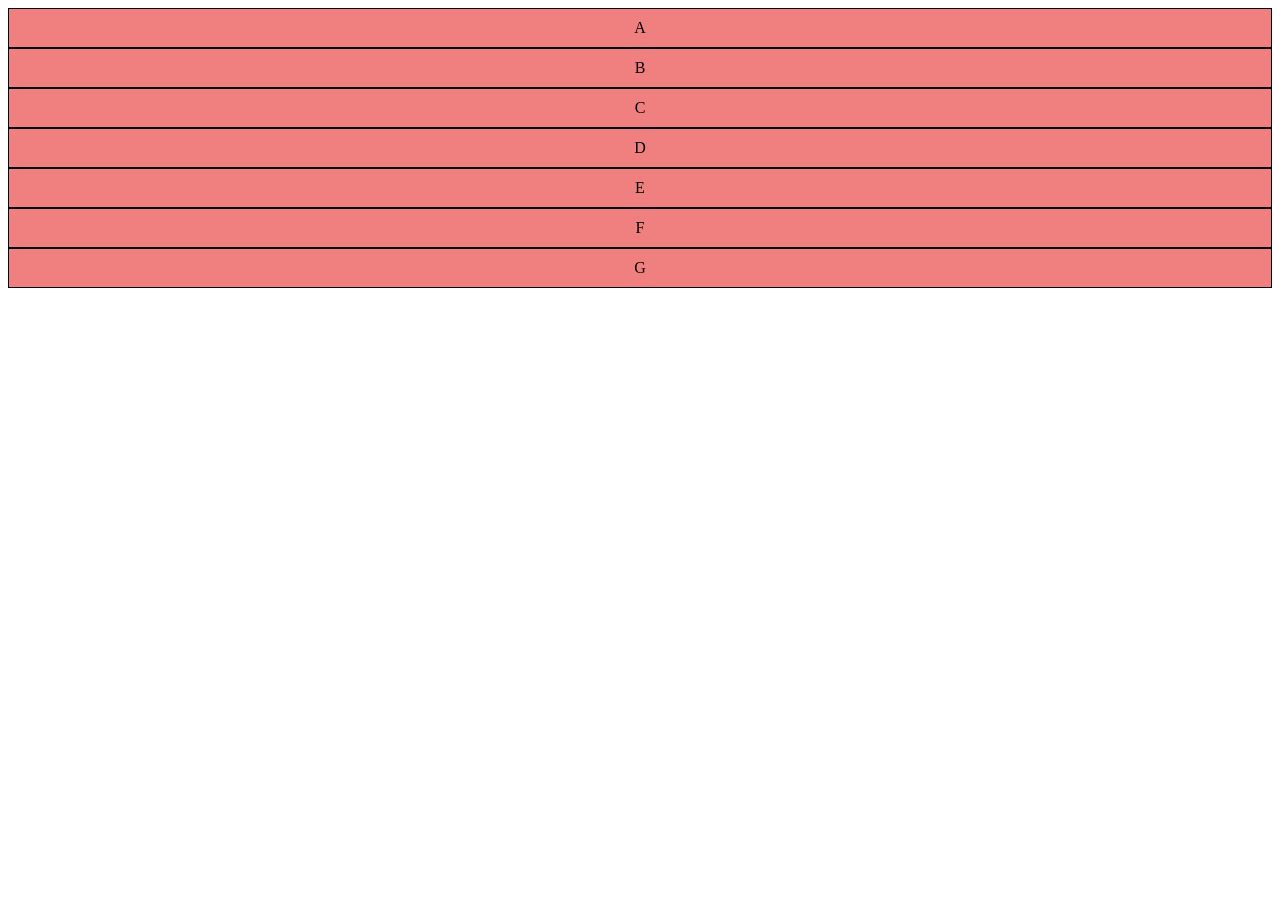
<file: ex27/felx02/index.html>
<!DOCTYPE html>
<html lang="pt-br">
<head>
    <meta charset="UTF-8">
    <meta name="viewport" content="width=device-width, initial-scale=1.0">
    <title>Flex-box</title>
    <style>
        div.container {
            background-color: lightgreen;
            display: flex;
            flex-direction: column;
            
        }
        div.item {
            background-color: lightcoral;
            border: 1px solid black;
           padding: 10px;
            text-align: center;
        }
    </style>
</head>
<body>
    <div class="container">
        <div class="item">A</div>
        <div class="item">B</div>
        <div class="item">C</div>
        <div class="item">D</div>
        <div class="item">E</div>
        <div class="item">F</div>
        <div class="item">G</div>
    </div>
</body>
</html>
</file>
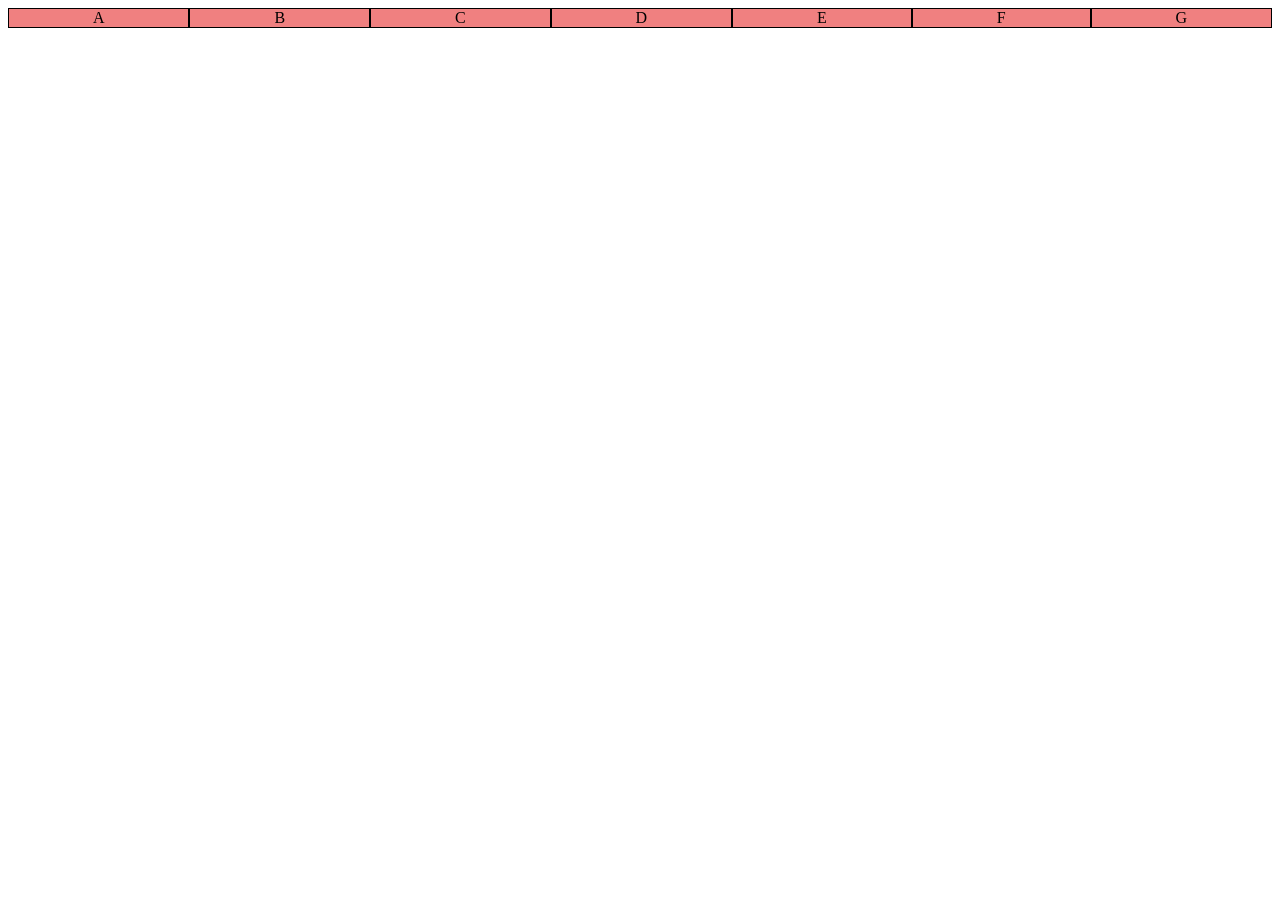
<file: ex27/flex01/index.html>
<!DOCTYPE html>
<html lang="pt-br">
<head>
    <meta charset="UTF-8">
    <meta name="viewport" content="width=device-width, initial-scale=1.0">
    <title>Flex-box</title>
    <style>
        div.container {
            background-color: lightgreen;
            display: flex;
        }
        div.item {
            background-color: lightcoral;
            border: 1px solid black;
            flex: auto;
            text-align: center;
        }
    </style>
</head>
<body>
    <div class="container">
        <div class="item">A</div>
        <div class="item">B</div>
        <div class="item">C</div>
        <div class="item">D</div>
        <div class="item">E</div>
        <div class="item">F</div>
        <div class="item">G</div>
    </div>
</body>
</html>
</file>
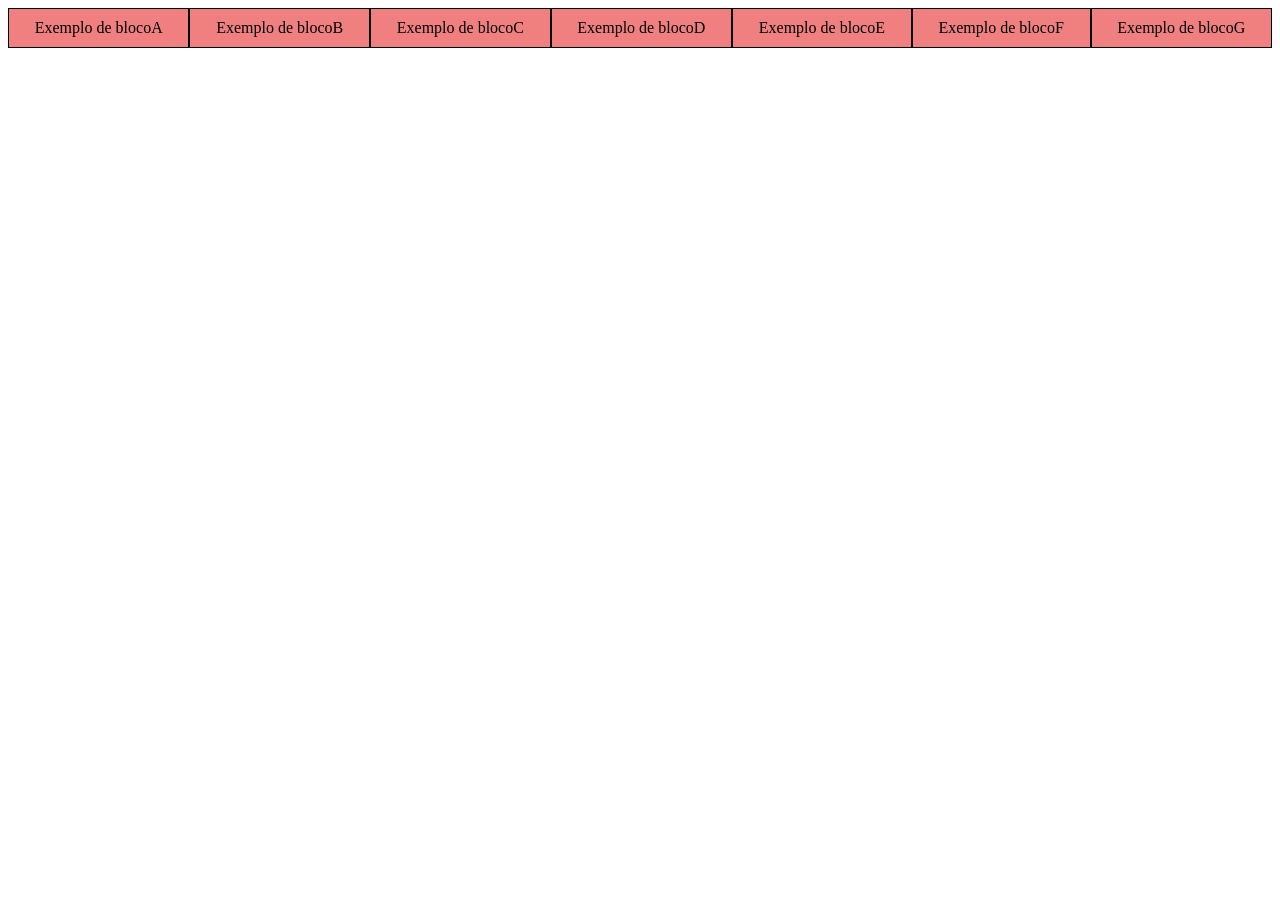
<file: ex27/flex03/index.html>
<!DOCTYPE html>
<html lang="pt-br">
<head>
    <meta charset="UTF-8">
    <meta name="viewport" content="width=device-width, initial-scale=1.0">
    <title>Flex-box</title>
    <style>
        div.container {
            background-color: lightgreen;
            display: flex;
            flex-flow: row nowrap;
            
        }
        div.item {
            background-color: lightcoral;
            border: 1px solid black;  
            text-align: center;
            padding: 10px;
            flex: auto;
        }
    </style>
</head>
<body>
    <div class="container">
        <div class="item">Exemplo de blocoA</div>
        <div class="item">Exemplo de blocoB</div>
        <div class="item">Exemplo de blocoC</div>
        <div class="item">Exemplo de blocoD</div>
        <div class="item">Exemplo de blocoE</div>
        <div class="item">Exemplo de blocoF</div>
        <div class="item">Exemplo de blocoG</div>
    </div>
</body>
</html>
</file>
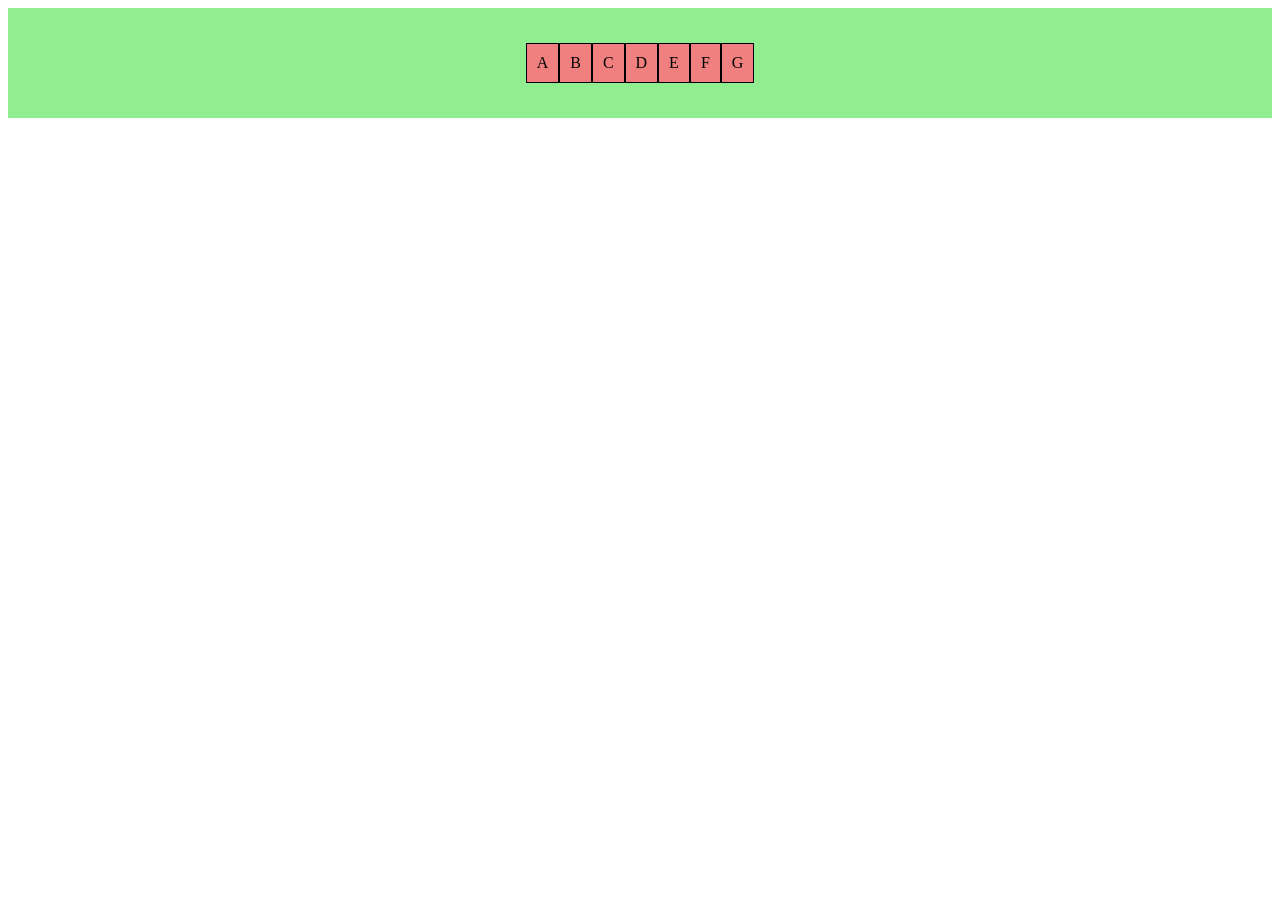
<file: ex27/flex04/index.html>
<!DOCTYPE html>
<html lang="pt-br">
<head>
    <meta charset="UTF-8">
    <meta name="viewport" content="width=device-width, initial-scale=1.0">
    <title>Flex-box</title>
    <style>
        div.container {
            background-color: lightgreen;
            display: flex;
            flex-flow:row nowrap;
            justify-content:  center;
            align-items: center;
            height: 110px;
            
        }
        div.item {
            background-color: lightcoral;
            border: 1px solid black;
            padding: 10px;
            
            text-align: center;
            
            
        }
    </style>
</head>
<body>
    <div class="container">
        <div class="item">A</div>
        <div class="item">B</div>
        <div class="item">C</div>
        <div class="item">D</div>
        <div class="item">E</div>
        <div class="item">F</div>
        <div class="item">G</div>
    </div>
</body>
</html>
</file>
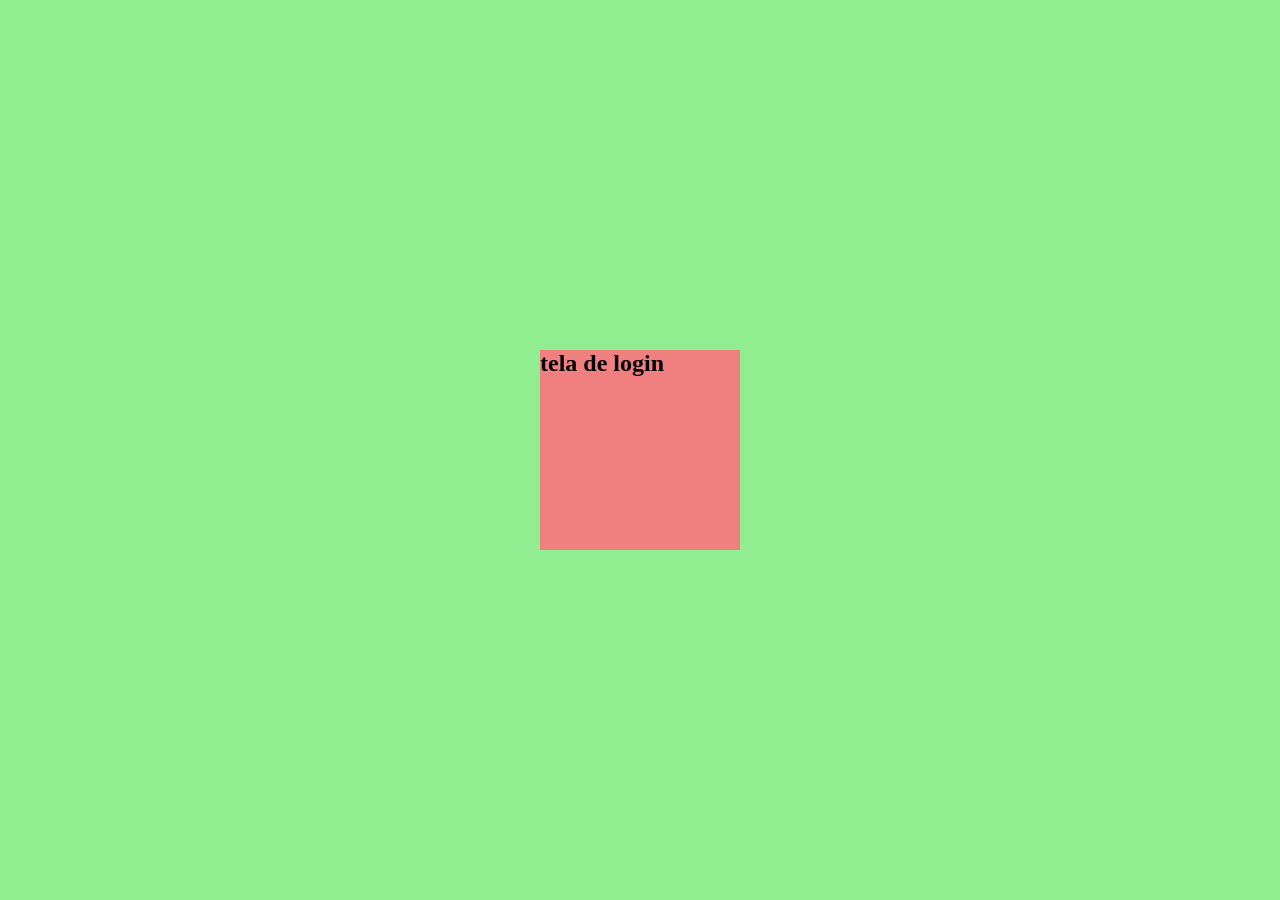
<file: ex27/flex05/index.html>
<!DOCTYPE html>
<html lang="pt-br">
<head>
    <meta charset="UTF-8">
    <meta name="viewport" content="width=device-width, initial-scale=1.0">
    <title>Flexbox centrsalizado</title>
    <style>
      *{
        padding: 0px;
        margin: 0px;
        box-sizing: border-box;
      }
      body {
        background-color: lightsalmon;
      }
      main {
        background-color: lightgreen;
        height: 100vh;
        width: 100vw;
        display: flex;
        flex-flow: row nowrap ;
        align-items: center;
        justify-content: center;
        
      } 
      section { 
        background-color: lightcoral;
        height: 200px;
        width: 200px;
      }
    </style>
</head>
<body>
    <main>
        <section>
            <h1>tela de login</h1>
        </section>
    </main>
</body>
</html>
</file>
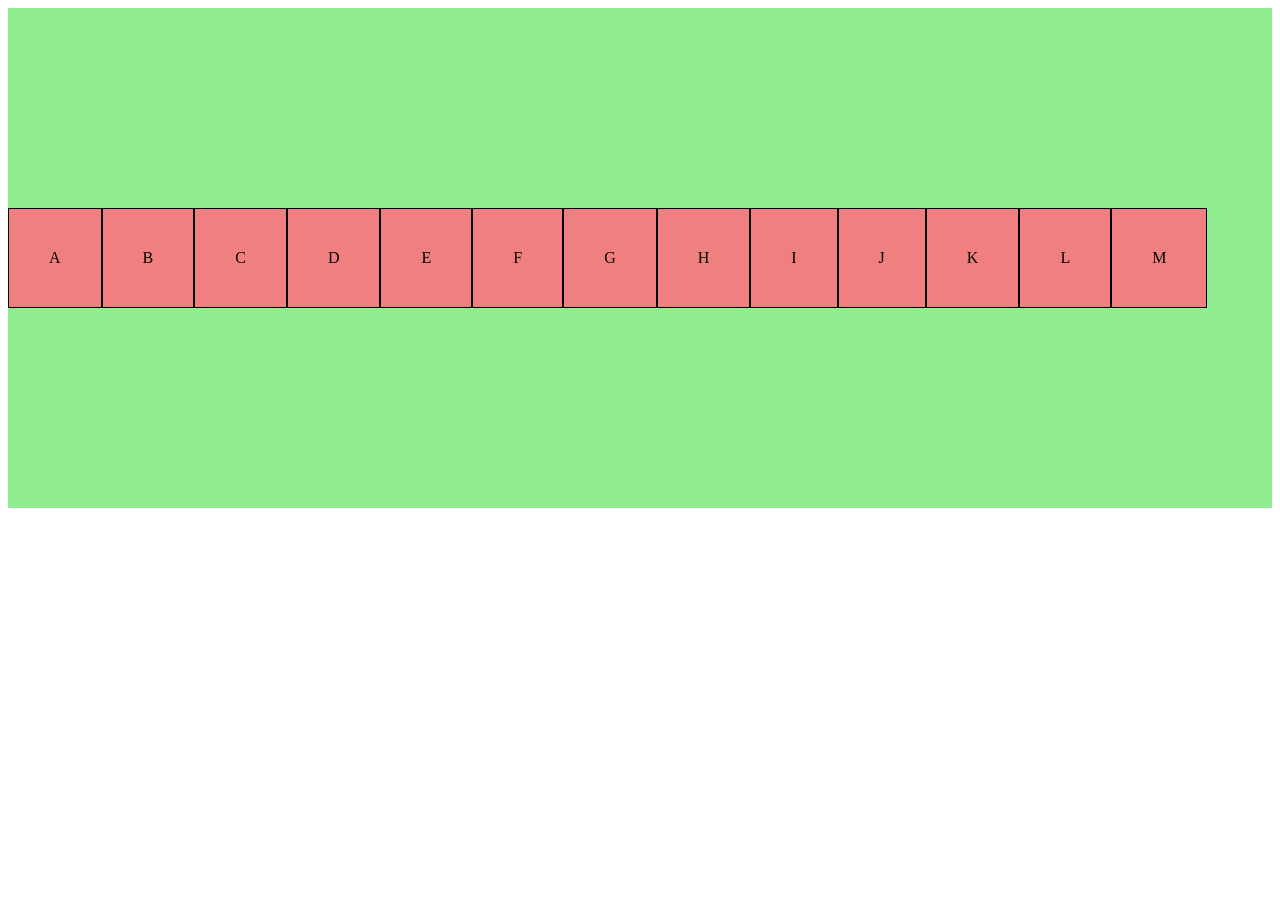
<file: ex27/flex06/index.html>
<!DOCTYPE html>
<html lang="pt-br">
<head>
    <meta charset="UTF-8">
    <meta name="viewport" content="width=device-width, initial-scale=1.0">
    <title>Alinhamento de elementos</title>
</head>
<body>
    <style>
        div.container {
            background-color: lightgreen;
            display: flex;
            flex-flow: row wrap;
            height: 500px;
            align-content: space-around;
            
        }
        div.item {
            background-color: lightcoral;
            border: 1px solid black;
            
            padding: 40px;
            text-align: center;
        }
    </style>
</head>
<body>
    <div class="container">
        <div class="item">A</div>
        <div class="item">B</div>
        <div class="item">C</div>
        <div class="item">D</div>
        <div class="item">E</div>
        <div class="item">F</div>
        <div class="item">G</div>
        <div class="item">H</div>
        <div class="item">I</div>
        <div class="item">J</div>
        <div class="item">K</div>
        <div class="item">L</div>
        <div class="item">M</div>
    </div>
</body>
</html>
</file>
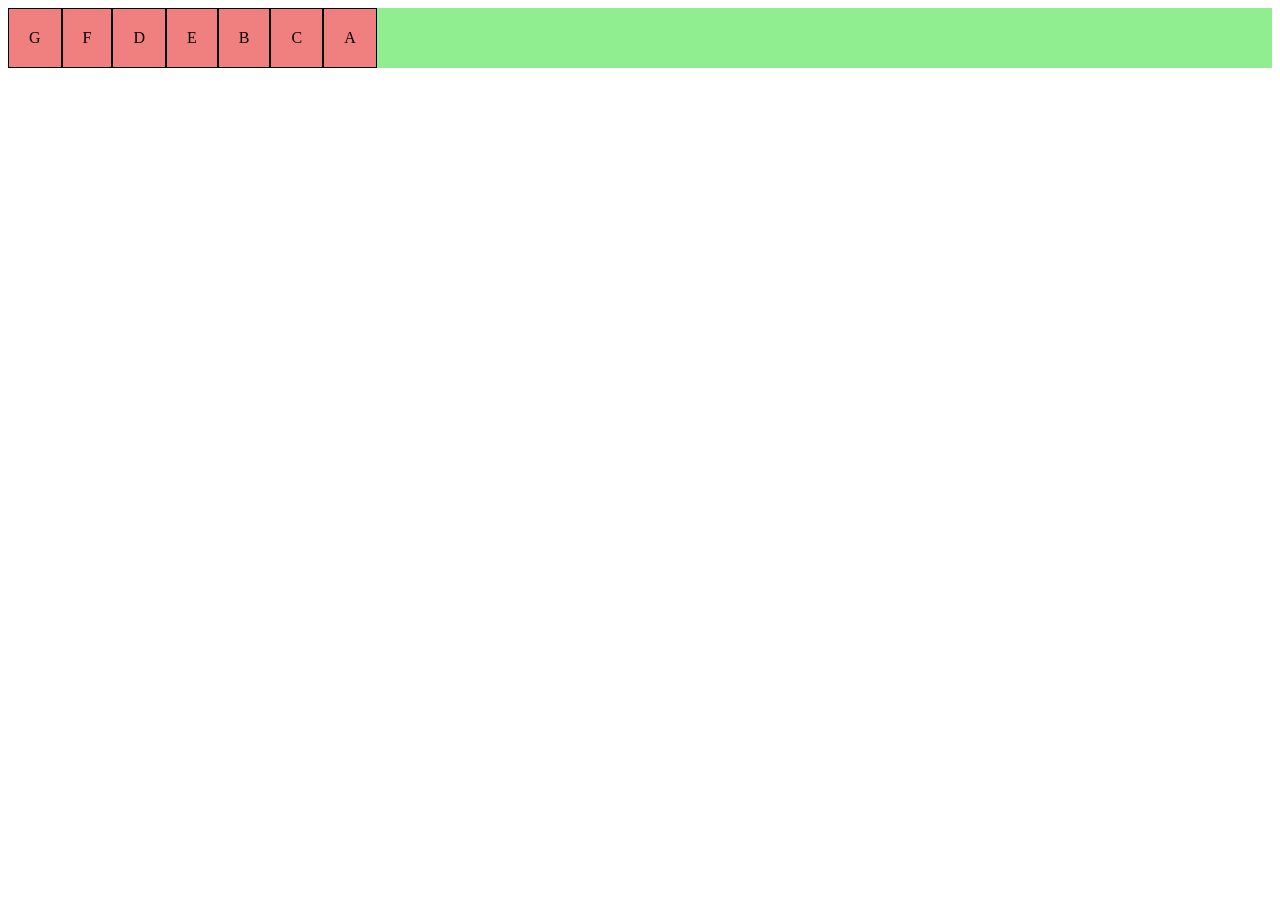
<file: ex27/flex07/index.html>
<!DOCTYPE html>
<html lang="pt-br">
<head>
    <meta charset="UTF-8">
    <meta name="viewport" content="width=device-width, initial-scale=1.0">
    <title>Flex-box</title>
    <style>
        div.container {
            background-color: lightgreen;
            display: flex;
            flex-flow: row nowrap;
            
        }
        div.item {
            background-color: lightcoral;
            border: 1px solid black;
            padding: 20px;
            text-align: center;
        }
        div#i1 {
            order: 8;
        }
        div#i2 {
            order: 4;
        }
        div#i3 {
            order: 5;
        }
        div#i4 {
            order: 2;
        }
        div#i5 {
            order: 3;
        }
        div#i6 {
            order: -1;
        }
        div#i7 {
            order: -4;
        }
    </style>
</head>
<body>
    <div class="container">
        <div class="item" id="i1">A</div>
        <div class="item" id="i2">B</div>
        <div class="item" id="i3">C</div>
        <div class="item" id="i4">D</div>
        <div class="item" id="i5">E</div>
        <div class="item" id="i6">F</div>
        <div class="item" id="i7">G</div>
    </div>
</body>
</html>
</file>
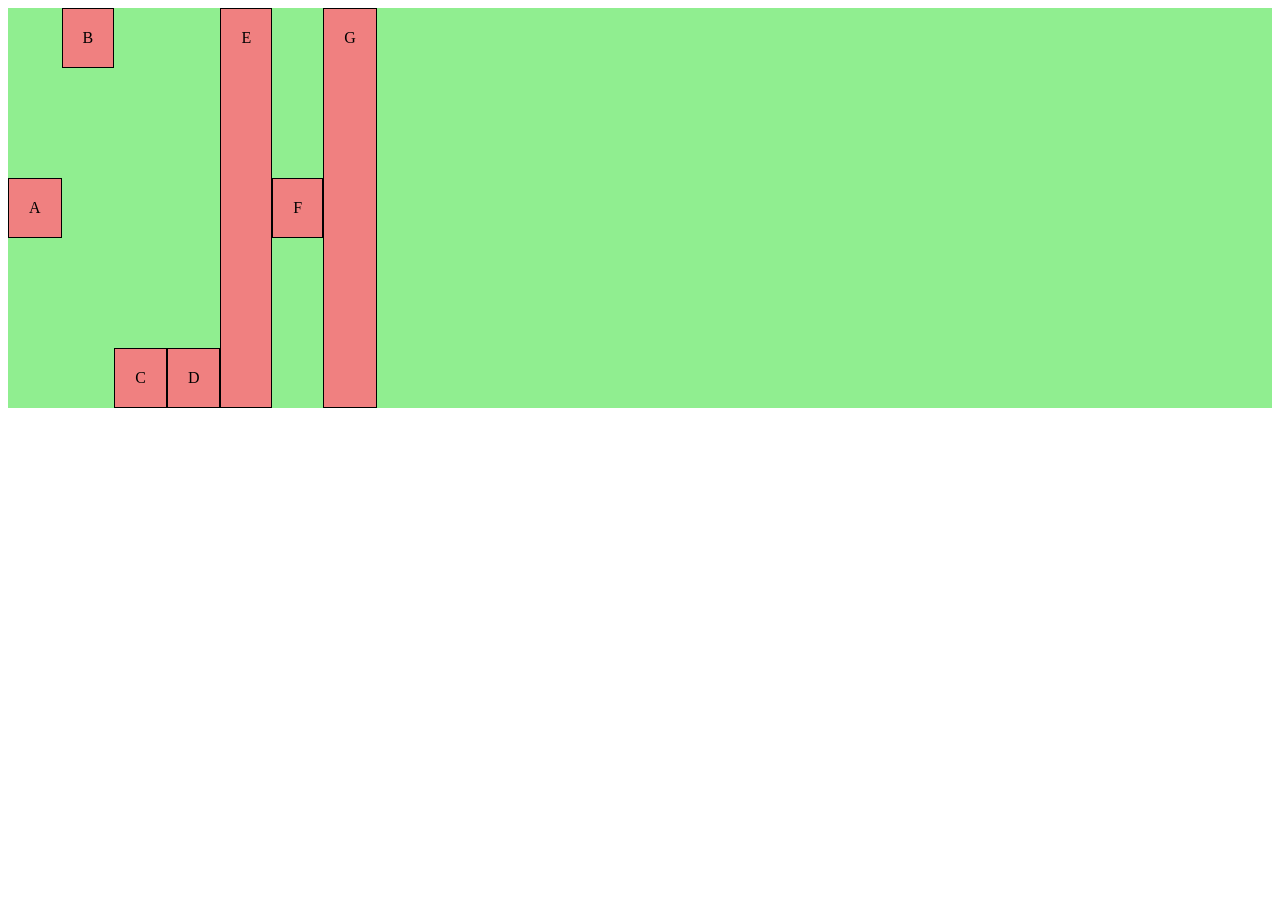
<file: ex27/flex08/index.html>
<!DOCTYPE html>
<html lang="pt-br">
<head>
    <meta charset="UTF-8">
    <meta name="viewport" content="width=device-width, initial-scale=1.0">
    <title>Flex-box</title>
    <style>
        div.container {
            background-color: lightgreen;
            display: flex;
            flex-flow: row nowrap;
            height: 400px;
            align-items: flex-start;
            
        }
        div.item {
            background-color: lightcoral;
            border: 1px solid black;
            padding: 20px;
            text-align: center;
        }
        div#i1 {
            align-self: center;
        }
        div#i2 {
            align-self: auto;
        }
        div#i3 {
            align-self: flex-end;
        }
        div#i4 {
            align-self: self-end;
        }
        div#i5 {
            align-self: stretch;
        }
        div#i6 {
            align-self: center;
        }
        div#i7 {
           align-self: stretch;
        }
    </style>
</head>
<body>
    <div class="container">
        <div class="item" id="i1">A</div>
        <div class="item" id="i2">B</div>
        <div class="item" id="i3">C</div>
        <div class="item" id="i4">D</div>
        <div class="item" id="i5">E</div>
        <div class="item" id="i6">F</div>
        <div class="item" id="i7">G</div>
    </div>
</body>
</html>
</file>
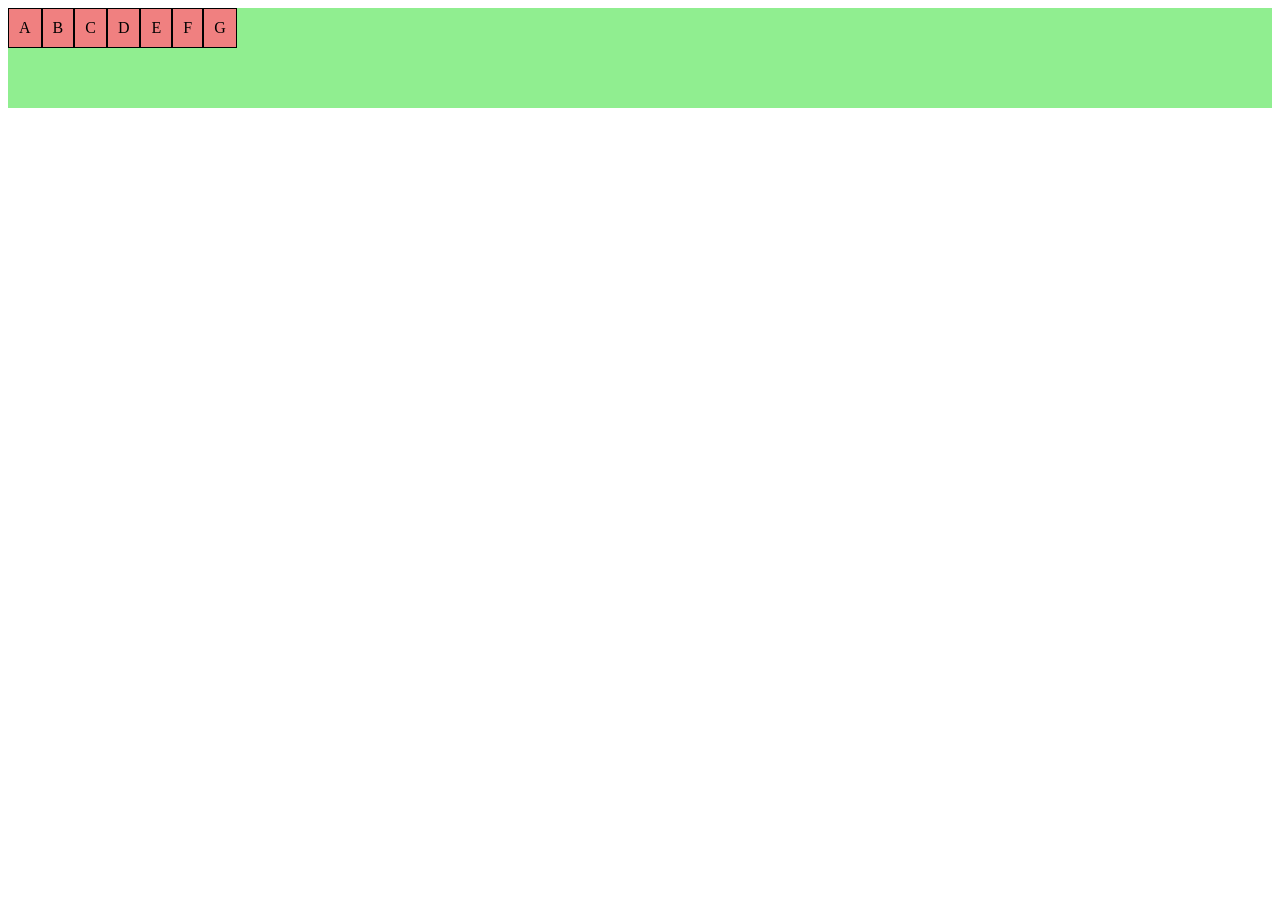
<file: ex27/flex09/index.html>
<!DOCTYPE html>
<html lang="pt-br">
<head>
    <meta charset="UTF-8">
    <meta name="viewport" content="width=device-width, initial-scale=1.0">
    <title>Flex-box</title>
    <style>
        div.container {
            background-color: lightgreen;
            display: flex;
            flex-flow: row nowrap;
            height: 100px;
            align-items: flex-start;
            
        }
        div.item {
            background-color: lightcoral;
            border: 1px solid black;
            text-align: center;
            padding: 10px;
            flex-basis: 1px;

        }
    </style>
</head>
<body>
    <div class="container">
        <div class="item">A</div>
        <div class="item">B</div>
        <div class="item">C</div>
        <div class="item">D</div>
        <div class="item">E</div>
        <div class="item">F</div>
        <div class="item">G</div>
    </div>
</body>
</html>
</file>
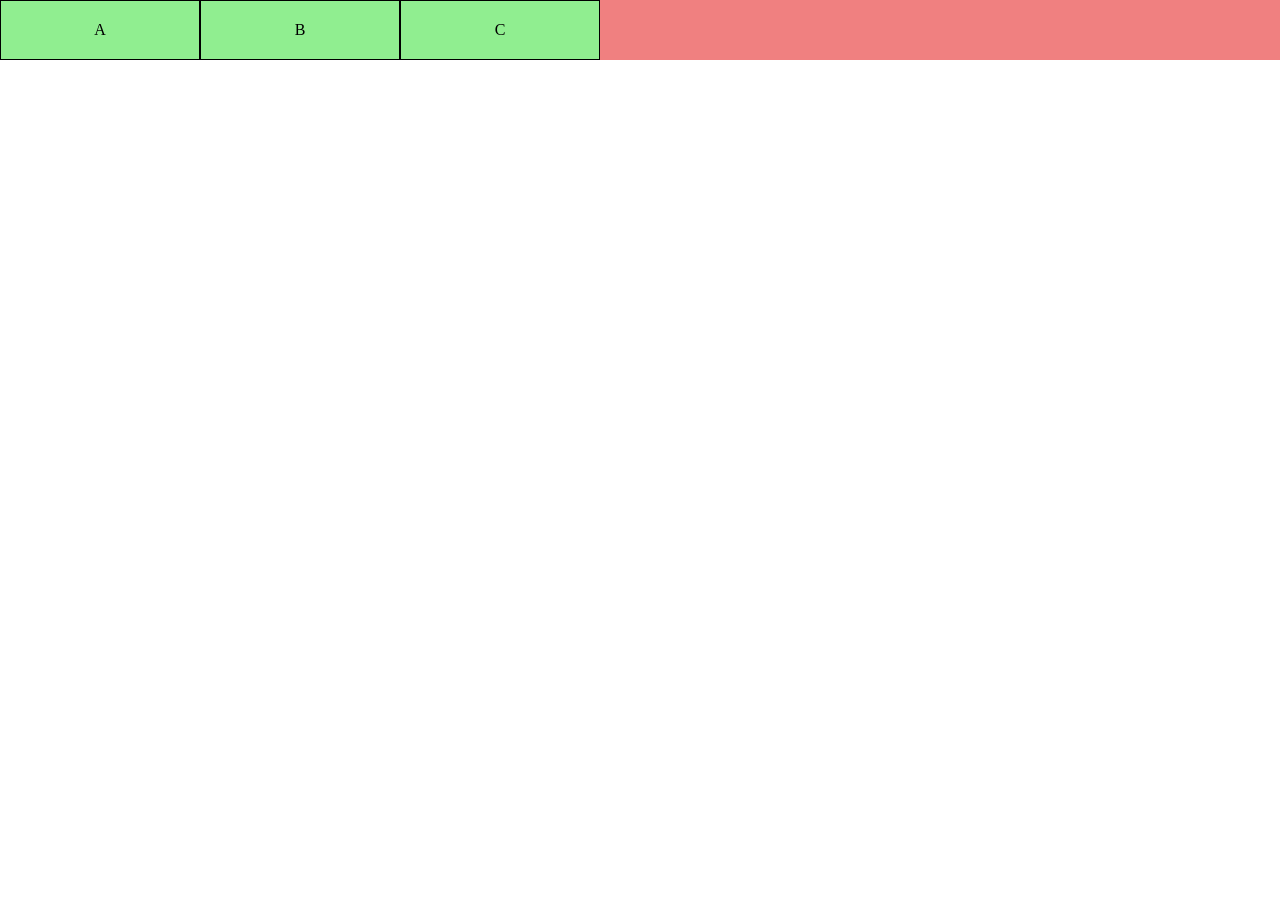
<file: ex27/flex10/index.html>
<!DOCTYPE html>
<html lang="pt-br">
<head>
    <meta charset="UTF-8">
    <meta name="viewport" content="width=device-width, initial-scale=1.0">
    <title>Controle de tamanho</title>
    <style>
        *{
            padding: 0px;
            margin: 0px;
            box-sizing: border-box;
            text-align: center;
        }
        div.pai{
            background-color: lightcoral;
            display: flex;
            flex-flow: row nowrap;
            
        }
        div.filho {
            background-color: lightgreen;
            padding: 20px;
            
            flex-shrink: 1;
            flex-grow: 0;
            border: 1px solid black;
            flex-basis: 200px;
        }
        
    </style>
</head>
<body>
    <div class="pai">
        <div class="filho">A</div>
        <div class="filho">B</div>
        <div class="filho">C</div> 
    </div>
</body>
</html>
</file>
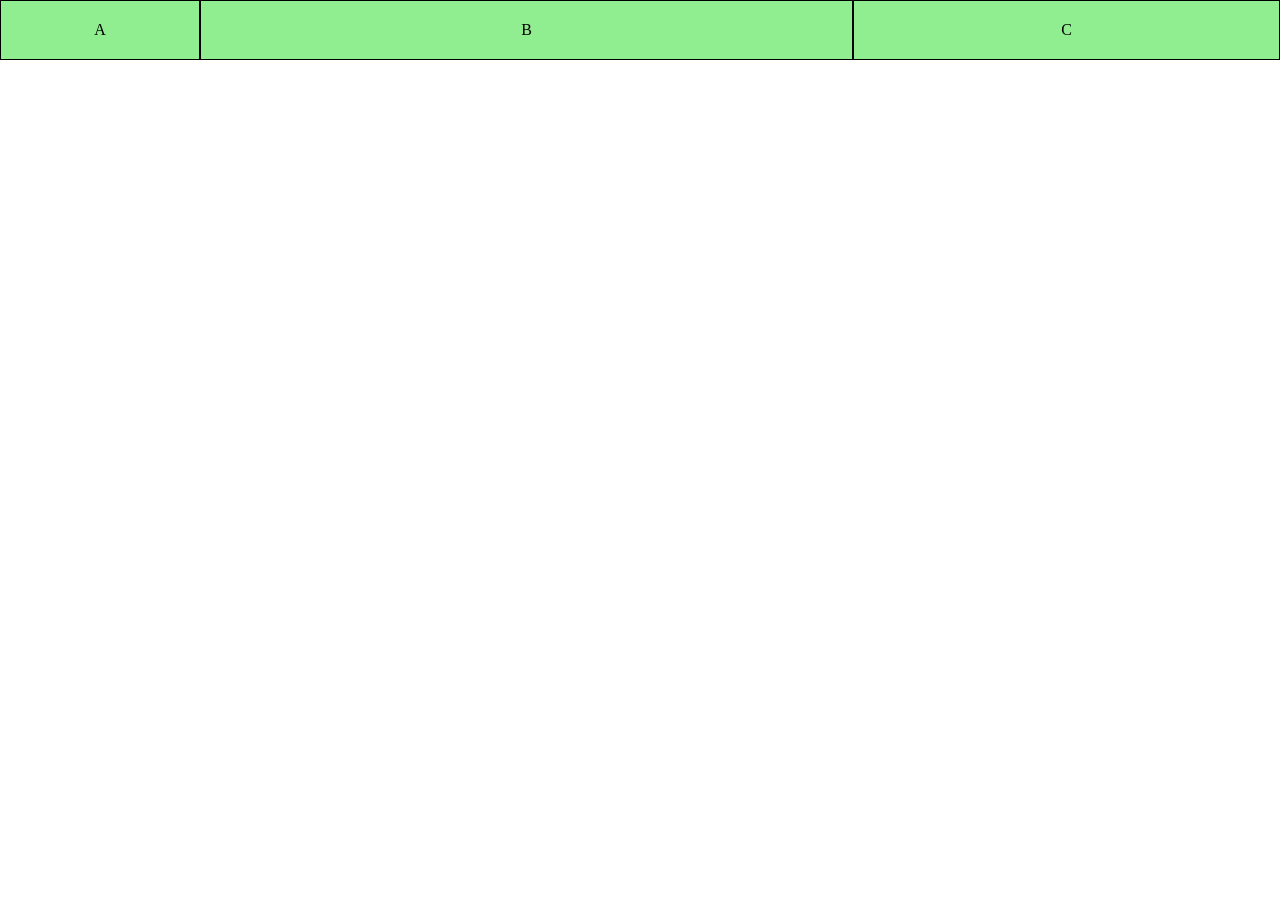
<file: ex27/flex11/index.html>
<!DOCTYPE html>
<html lang="pt-br">
<head>
    <meta charset="UTF-8">
    <meta name="viewport" content="width=device-width, initial-scale=1.0">
    <title>Controle de tamanho</title>
    <style>
        *{
            padding: 0px;
            margin: 0px;
            box-sizing: border-box;
            text-align: center;
        }
        div.pai{
            background-color: lightcoral;
            display: flex;
            flex-flow: row nowrap;
            
        }
        div.filho {
            background-color: lightgreen;
            padding: 20px;
            
            flex-shrink: 1;
            flex-grow: 0;
            border: 1px solid black;
            flex-basis: 200px;
        }

        div#a{
            flex-basis: 200px;
            flex-grow: 0;
            flex-shrink: 1;
        }
        div#b{
            flex-basis: 200px;
            flex-grow: 2;
            flex-shrink: 0;
        }
        div#c{
            flex-basis: 200px;
            flex-grow: 1;
            flex-shrink: 2;
        }
        
    </style>
</head>
<body>
    <div class="pai">
        <div class="filho" id="a">A</div>
        <div class="filho" id="b">B</div>
        <div class="filho" id="c">C</div> 
    </div>
</body>
</html>
</file>
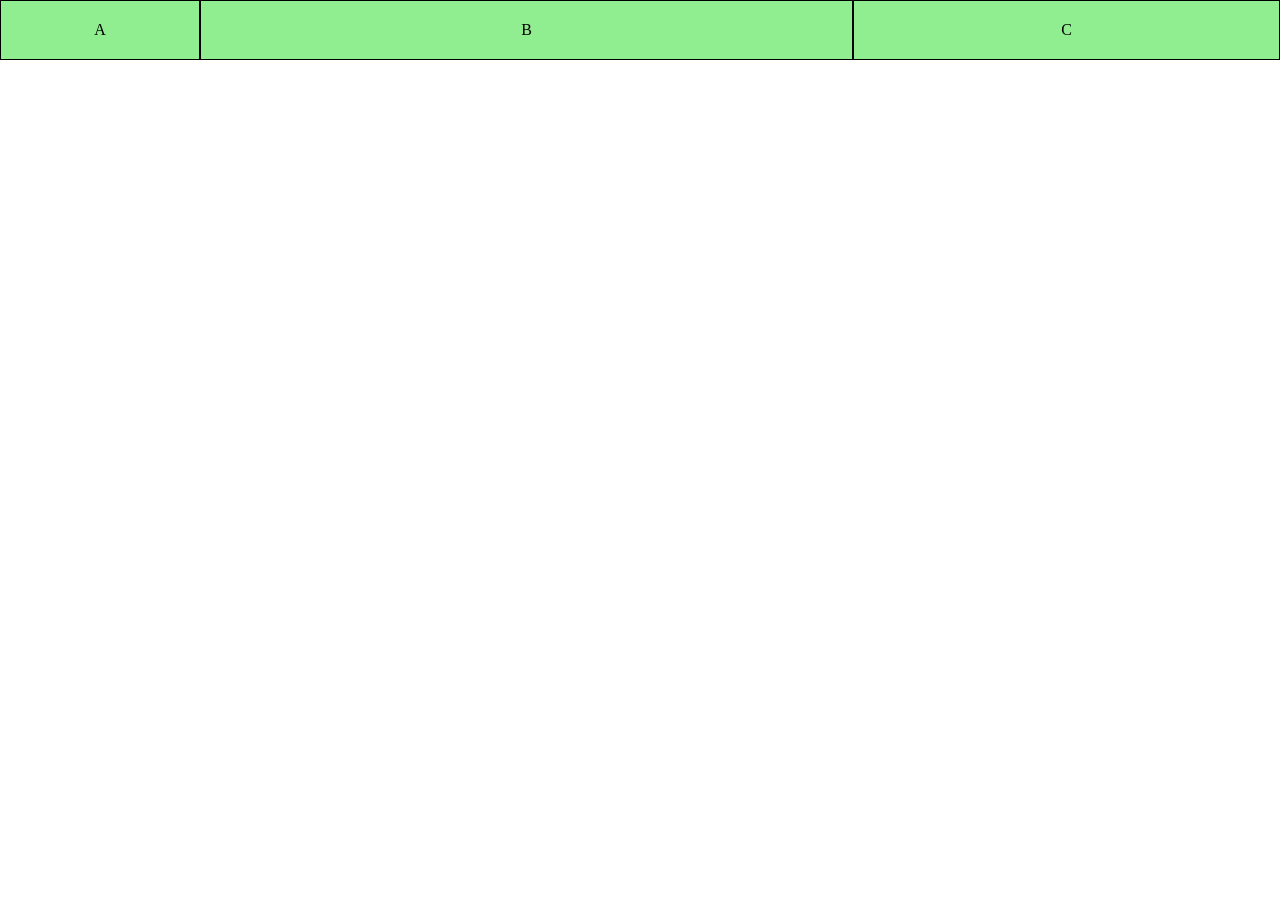
<file: ex27/flex12/index.html>
<!DOCTYPE html>
<html lang="pt-br">
<head>
    <meta charset="UTF-8">
    <meta name="viewport" content="width=device-width, initial-scale=1.0">
    <title>Controle de tamanho</title>
    <style>
        *{
            padding: 0px;
            margin: 0px;
            box-sizing: border-box;
            text-align: center;
        }
        div.pai{
            background-color: lightcoral;
            display: flex;
            flex-flow: row nowrap;
            
        }
        div.filho {
            background-color: lightgreen;
            padding: 20px;
            
            flex-shrink: 1;
            flex-grow: 0;
            border: 1px solid black;
            flex-basis: 200px;
        }

        div#a{
            flex: 0 1 200px;
        }
        div#b{
            flex: 2 0 200px;
        }
        div#c{
            flex: 1 2 200px;
        }
        
    </style>
</head>
<body>
    <div class="pai">
        <div class="filho" id="a">A</div>
        <div class="filho" id="b">B</div>
        <div class="filho" id="c">C</div> 
    </div>
</body>
</html>
</file>
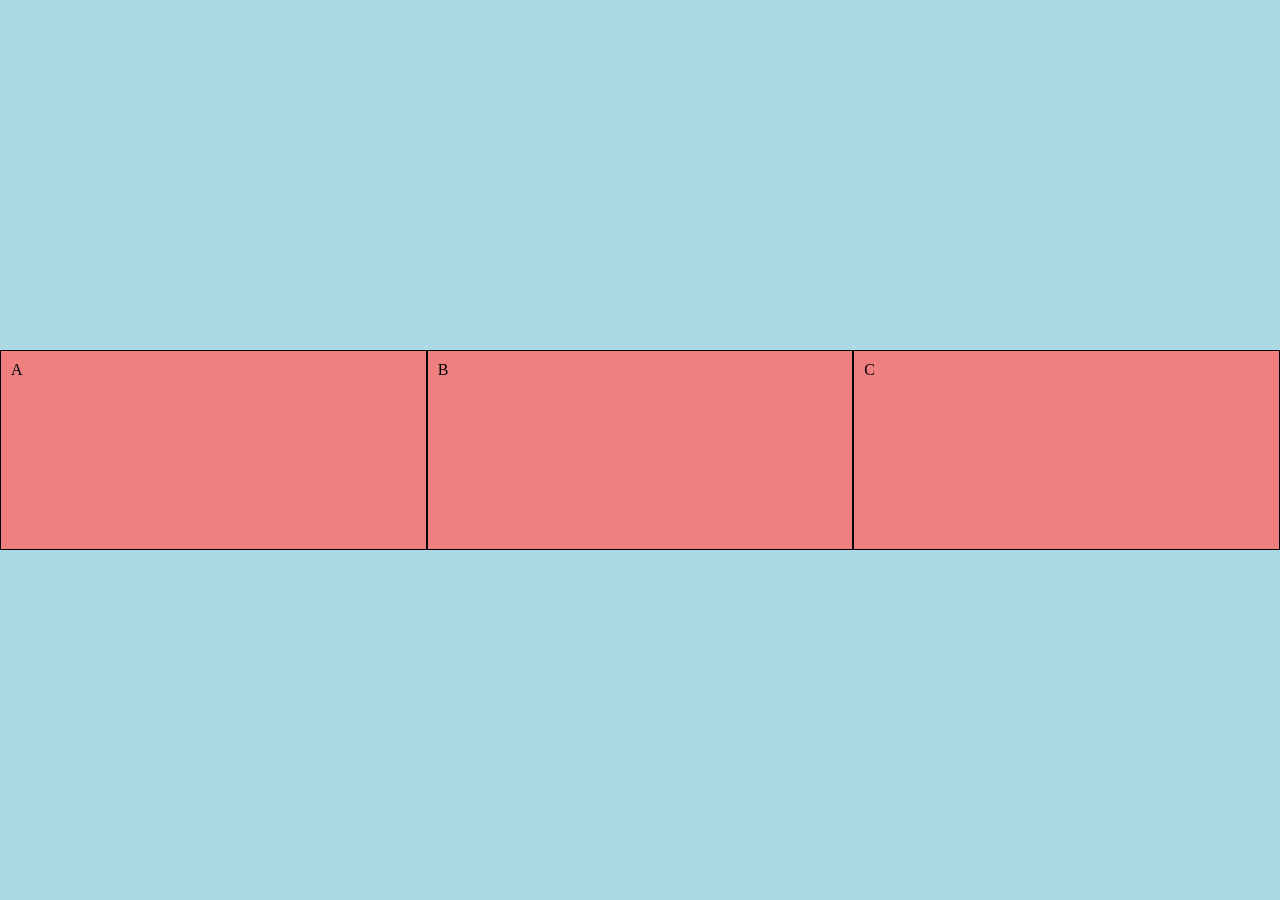
<file: innndex.html>
<!DOCTYPE html>
<html lang="en">
<head>
    <meta charset="UTF-8">
    <meta name="viewport" content="width=device-width, initial-scale=1.0">
    <title>Document</title>
    <style>
        *{
            padding: 0px;
            margin: 0px;
            box-sizing: border-box;
        }
        div.pai{
            background-color: lightblue;
            width: 100w;
            height: 100vh;
            display: flex;
            flex-flow: row wrap;
            align-items: center;
            justify-content: center;
            align-content: center;
        }
        div.filho {
            background-color: lightcoral;
            padding: 10px;
           border: 1px solid black;
            width: 200px;
            height: 200px;
            flex: 1 1 auto;
        }
    </style>
</head>
<body>
    <div class="pai">
        <div class="filho">A</div>
        <div class="filho">B</div>
        <div class="filho">C</div>
    
    </div>
</body>
</html>
</file>
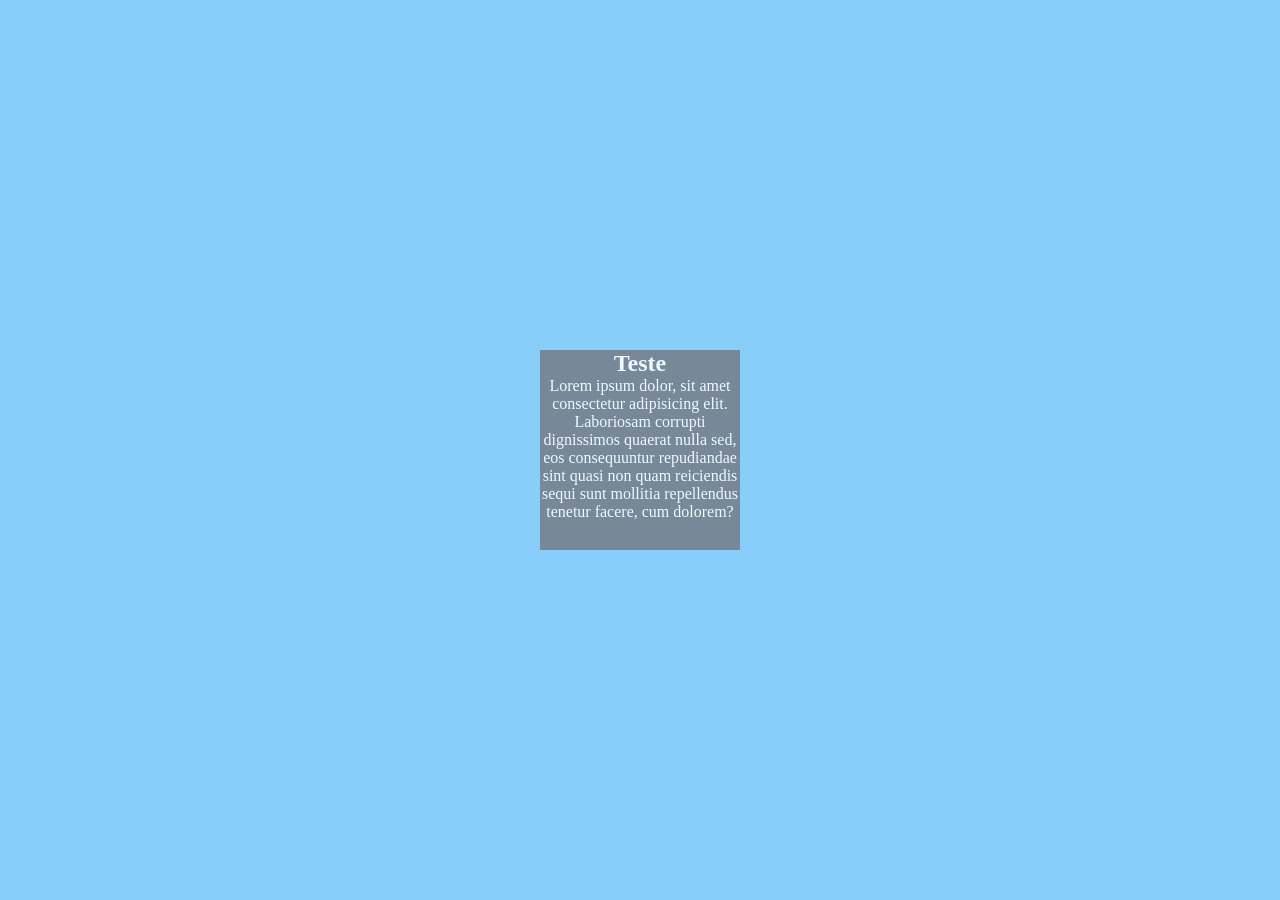
<file: teste.html>
<!DOCTYPE html>
<html lang="pt-br">
<head>
    <meta charset="UTF-8">
    <meta name="viewport" content="width=device-width, initial-scale=1.0">
    <title>Teste</title>
    <style>
        *{
            padding: 0px;
            margin: 0px;
            box-sizing: border-box;
            color: aliceblue;
        }
        body{
            background-color: lightgreen;
        }
        main {
            background-color: lightskyblue;
            width: 100vw;
            height: 100vh;
            display: flex;
            flex-flow: row nowrap;
            align-items: center;
            justify-content: center;
          
            
        }
        article {
            background-color: lightslategray;
            width: 200px;
            height: 200px;
           text-align: center;
        }
    </style>
</head>
<body>
    <main>
        <article>
            <h1>Teste</h1>
            <p>Lorem ipsum dolor, sit amet consectetur adipisicing elit. Laboriosam corrupti dignissimos quaerat nulla sed, eos consequuntur repudiandae sint quasi non quam reiciendis sequi sunt mollitia repellendus tenetur facere, cum dolorem?</p>
        </article>
    </main>
</body>
</html>
</file>
